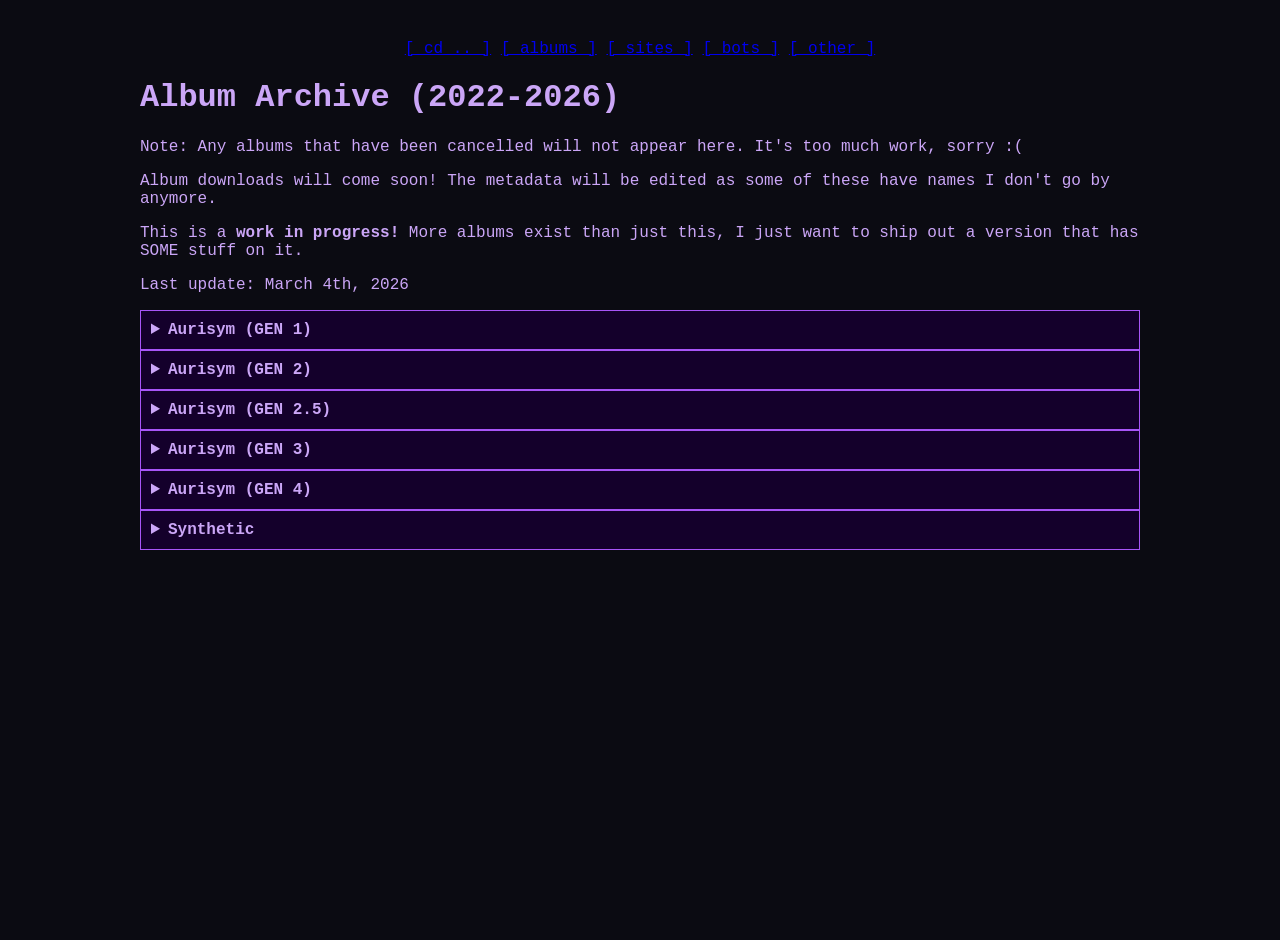
<file: docs/projects/p-albums/index.html>
<!DOCTYPE html>
<html>
<head>
  <link rel="stylesheet" href="style.css">
  <title>AURIX Projects: Albums</title>
  <link rel="icon" type="image/x-icon" href="/img/icon.png">
</head>

<body>
  <div class="site-container">

  <center><div id="terminal-container" class="hidden">
    <div id="quick-bar">
      <a href="/">[ cd .. ]</a>
      <a href="p-albums">[ albums ]</a>
      <a href="wip.html">[ sites ]</a>
      <a href="wip.html">[ bots ]</a>
      <a href="wip.html">[ other ]</a>
    </center>

    <h1 class="page-title">Album Archive (2022-2026)</h1>
	<p>Note: Any albums that have been cancelled will not appear here. It's too much work, sorry :(</p> 
	<p>Album downloads will come soon! The metadata will be edited as some of these have names I don't go by anymore.</p>
  <p>This is a <b>work in progress!</b> More albums exist than just this, I just want to ship out a version that has SOME stuff on it.</p>
  <p>Last update: March 4th, 2026</p>

<!-- ALIAS: Aurisym (Legacy) -->
<details class="album">
  <summary>
    <span class="album-title">Aurisym (GEN 1)</span>
  </summary>

  <div class="alias-description">
	<p><b>Generation 1 = June 2022 - December 2022. By this point, I was going by a name that I don't go by anymore, so it's replaced with my main name, Aurisym, instead. This will go for all generations.</p></b>
		</div>

  <div class="album-content">

    <!-- ALBUM 1 -->
    <details class="album-inner">
      <summary class="tagline">
        &gt; BURNED TO THE SPIRIT
      </summary>

      <div class="inner-content">
        <img src="./album-covers/img/legacy/btts.png" class="cover">

        <div class="right-column">
          <p class="bio"><b>Burned to the Spirit is the first album by [Aurisym]. [Anonymous 1] forgot to put the "S" in the songs, but [Aurisym] rolled with that typo. It was uploaded to [Auri]'s channel the same day as TMDDTYA was, although they were completed on two seperate days. BTTS was allegedly finished on June 11th.</p></b>

          <div class="tracks">
            <p>1. Paradical</p>
            <p>2. Fleshless</p>
            <p>3. Turn Back...</p>
            <p>4. WHAT DID I SAY?</p>
            <p>5. BIG GUY IS COMING</p>
            <p>6. Hell's Scream's</p>
            <p>7. Chamber of Sorrow</p>
            <p>8. LOCKED IN THE HALL</p>
            <p>9. The Battle Of Loss</p>
            <p>10. The Journey Is Over...</p>
          </div>
        </div>
      </div>
    </details>  <!-- END ALBUM 1 -->


    <!-- ALBUM 2 -->
    <details class="album-inner">
      <summary class="tagline">
        &gt; The Mansion Dracula Didn't Tell You About
      </summary>

      <div class="inner-content">
        <img src="./album-covers/img/legacy/tmddtya.png" class="cover">

        <div class="right-column">
          <p class="bio"><b>Second album by [Aurisym], this is one of the first album to have a hard theme to follow. The idea is that it sounds like you're in a mansion alone, and it turns out you're not actually alone. This album originally used a green variant of the OVERDOSE album art before switching to a [RBLX game] screencap taken by [Anonymous 1]. While the start date says June 13th, the alt name comes from June 17th. The album art was changed near the end of development to the one we have, with an earlier rendition using a Green bottle being drank, similar to Overdose's cover.</p></b>

          <div class="tracks">
            <p>1. Phone Bomber</p>
            <p>2. The (Near) Death Of The Party</p>
            <p>3. A Force You Should Avoid.</p>
            <p>4. Depth's Of Hell</p>
            <p>5. An Array Of Danger</p>
            <p>6. Glitch In The System</p>
            <p>7. Dim Lighting (By Anonymous Producer)</p>
            <p>8. Visiting Dracula's Room...</p>
            <p>9. The Mansion I Wasn't Told About</p>
            <p>10. Where Did The Stakes Go?</p>
            <p>11. Anxiety</p>
            <p>12. They Know You're Here</p>
            <p>13. WE NEED TO GET OUT OF HERE.</p>
            <p>14. We Are Gone From That Place!</p>
          </div>
        </div>
      </div>
    </details> <!-- END ALBUM 2 -->
	
	    <!-- ALBUM 3 -->
    <details class="album-inner">
      <summary class="tagline">
        &gt; The World Above
      </summary>

      <div class="inner-content">
        <img src="./album-covers/img/legacy/twa.png" class="cover">

        <div class="right-column">
          <p class="bio"><b>The third album released by [Aurisym]. At this time [Aurisym] decided to start making more detailed music, adding extra details in between sections. A demo version would be teased on October 14th, with the first three songs. The full album released on December 17th. The art further on in the album development was unfortunately generated by AI.</p></b>

          <div class="tracks">
            <p>1. Welcome.... To The World Above!</p>
            <p>2. Picked A Bad Door</p>
            <p>3. The Butler</p>
            <p>4. Intrusive Thoughts</p>
            <p>5. The Family Mystery</p>
            <p>6. DYSFUNCTIONAL WALLLESS TRANSPORTATION</p>
            <p>7. Cougar's Arcade</p>
            <p>8. Graveyard Blitz!</p>
            <p>9. From The Other Side</p>
            <p>10. Sudden.... Migration?</p>
          </div>
        </div>
      </div>
    </details> <!-- END ALBUM 3 -->

  </div>
</details> <!-- END ALIAS: Aurisym (GEN 1) -->

<!-- ALIAS: Aurisym (GEN 2) -->
<details class="album">
  <summary>
    <span class="album-title">Aurisym (GEN 2)</span>
  </summary>

  <div class="alias-description">
	<p><b>Generation 2 = January 2023 - December 2023. All of Generation 2 is when music was getting better, but we still had some things to get under control.</p></b>
		</div>

  <div class="album-content">

    <!-- ALBUM 1 -->
    <details class="album-inner">
      <summary class="tagline">
        &gt; Not Just a Stone
      </summary>

      <div class="inner-content">
        <img src="./album-covers/img/legacy/njas.png" class="cover">

        <div class="right-column">
          <p class="bio"><b>NJAS serves as the fourth solo album produced by [Aurisym], which started in 2022 and ended up ending in 2023, being the first of two of [Auri's]'s projects to finish the year after they started, the second being Where Tyrants Fall. The album would be named by [Anonymous 1] after they was sent 4 demos and was offered to name them. NJAS is an entirely freestyle album with no solid theme, similar to early [Anonymous 1]'s works.</p></b>

          <div class="tracks">
            <p>1. Store's Closing!</p>
            <p>2. Dark Halls</p>
            <p>3. Technical Difficulties</p>
            <p>4. Past Midnight</p>
            <p>5. Sent Overseas</p>
            <p>6. Assembly</p>
            <p>7. Greetings...</p>
            <p>8. Holding Onto What's Left</p>
            <p>9. Holding Onto What's Left (Anonymous 1 Remix)</p>
            <p>10. The Blender...</p>
          </div>
        </div>
      </div>
    </details>  <!-- END ALBUM 1 -->

    <!-- ALBUM 2 -->
    <details class="album-inner">
      <summary class="tagline">
        &gt; I Expected This To Happen
      </summary>

      <div class="inner-content">
        <img src="./album-covers/img/legacy/ietth.jpg" class="cover">

        <div class="right-column">
          <p class="bio"><b>After two straight collaborations and several cancelled projects, [Aurisym] wants to do it right. With some optional (and very generous) help from [Anonymous 1]'s album art designer [Anonymous 2], and a lot of extra help on keeping development consistent, the album was wrapped up and completed on June 19th 2023, including some assistance from [Anonymous 1]. It was later published. IETTH was also the first project in [Auri]'s career to be proper loseless, being FLAC.</p></b>

          <div class="tracks">
            <p>1. Armour Room</p>
            <p>2. Party House</p>
            <p>3. No Reason Not To</p>
            <p>4. Due Respect</p>
            <p>5. Growing Pains</p>
            <p>6. Asset Playground</p>
            <p>7. Retrospect</p>
            <p>8. You're Late</p>
            <p>9. Break Up</p>
            <p>10. What Are You Talking About?</p>
			<p>11. BACKWARDS HELL (Bonus Track)</p>
			<p>12. Armour Room (Anonymous 1 Remix)</p>
			<p>13. Party House (Anonymous 1 Remix)</p>
			<p>14. What'd You Say? (Anonymous 1 Remix)</p>
          </div>
        </div>
      </div>
    </details>  <!-- END ALBUM 2 -->

    <!-- ALBUM 3 -->
    <details class="album-inner">
      <summary class="tagline">
        &gt; HATE SURROUNDS ALL WE LOVE DOING (Expanded Edition)
      </summary>

      <div class="inner-content">
        <img src="./album-covers/img/legacy/hsawld.jpg" class="cover">

        <div class="right-column">
          <p class="bio"><b>[Aurisym]'s sixth album is a huge experimental work of many melodies and themes, such as anger, fatigue, polarization and rivalry. It originally started as a single created a late night when [Auri] and [Anon 1] accidently had a disagreement about whever or not the tracker was smelly garbage because of how empty it was. [Auri] misinterpreted it as an attack on their song and made the single "WHEN YOU START, PEOPLE HATE IT". Halfway through development, it was cleared up and [Anon 1] joined in to help produce the single, and later on, the rest of the album. The single was released on July 22nd 2023 and previewed to [Reborn]'s discord server, and was the only single made. Some time around August, a deluxe edition was pitched, which would release in September.</p></b>

          <div class="tracks">
            <p>1. WHEN YOU TRY, THEY HATE IT</p>
            <p>2. BUT WHEN YOU QUIT, THEY LOVE IT!</p>
            <p>3. JOYLESS HOBBIES</p>
            <p>4. ILLUMINATION FADES</p>
            <p>5. ...REVEALING NOTHING.</p>
            <p>6. THIS HELL OF A PLACE</p>
            <p>7. SINNERS ARE NO BEGINNERS</p>
            <p>8. DIRT MAKES TERRIBLE HOMES</p>
            <p>9. THE DELUSIONIST</p>
            <p>10. MANIFESTATION</p>
			<p>11. AMBER</p>
			<p>12. DETRANSITIONED</p>
			<p>13. GRATITUDE (Interlude)</p>
			<p>14. DOOMED</p>
			<p>15. HELL MANIFESTS IN US ALL</p>
			<p>16. THE SENDOFF (Bonus Track)</p>
			<p>17. WORLDVIEW COLLAPSING (Bonus Track)</p>
			<p>18. BLACK HOLE (Bonus Demo)</p>
			<p>19. HELL OF A PLACE (OG)</p>
			<p>20. VIBRANT GLOWS</p>
          </div>
        </div>
      </div>
    </details>  <!-- END ALBUM 3 -->

  </div>
</details> <!-- END ALIAS: Aurisym (GEN 2) -->

<!-- ALIAS: Aurisym (GEN 2.5) -->
<details class="album">
  <summary>
    <span class="album-title">Aurisym (GEN 2.5)</span>
  </summary>

  <div class="alias-description">
	<p><b>This serves for one purpose only, and that's to show a brief moment in time where Auri wasn't doing stuff in web DAWs; and instead in an iOS app, called "Launchpad". These would be technically "recorded live", as you have to press buttons instead of doing the melody yourself. They do the melodies, you just construct it.</p></b>
		</div>

  <div class="album-content">

    <!-- ALBUM 1 -->
    <details class="album-inner">
      <summary class="tagline">
        &gt; RET30 F1NKED
      </summary>

      <div class="inner-content">
        <img src="./album-covers/img/legacy/rf.png" class="cover">

        <div class="right-column">
          <p class="bio"><b>Retro Funked is the first single of the Launchpad era, using the template of "Retro Funk". The name is not original at all.</p></b>

          <div class="tracks">
            <p>1. RET30 F1NKED</p>
          </div>
        </div>
      </div>
    </details>  <!-- END ALBUM 1 -->
	
	    <!-- ALBUM 2 -->
    <details class="album-inner">
      <summary class="tagline">
        &gt; Here we are Again...
      </summary>

      <div class="inner-content">
        <img src="./album-covers/img/legacy/hwaa.jpg" class="cover">

        <div class="right-column">
          <p class="bio"><b>Here we are Again is the second demo of the Launchpad era. It is unknown what it uses as a template, but it might be Retro Funk again.</p></b>

          <div class="tracks">
            <p>1. Here we are Again...</p>
          </div>
        </div>
      </div>
    </details>  <!-- END ALBUM 2 -->
	
		    <!-- ALBUM 3 -->
    <details class="album-inner">
      <summary class="tagline">
        &gt; 2012: Doomsday
      </summary>

      <div class="inner-content">
        <img src="./album-covers/img/legacy/doom.png" class="cover">

        <div class="right-column">
          <p class="bio"><b>2012 is the third demo of the Launchpad era. This, of course, uses Retro Funk again. This used to be named 2010: Doomsday, but it was replaced to 2012 to fit the old conspiracy that the world would end around 2012.</p></b>

          <div class="tracks">
            <p>1. 2012: Doomsday</p>
          </div>
        </div>
      </div>
    </details>  <!-- END ALBUM 3 -->
	
			    <!-- ALBUM 4 -->
    <details class="album-inner">
      <summary class="tagline">
        &gt; breaking the core
      </summary>

      <div class="inner-content">
        <img src="./album-covers/img/legacy/btc.jpg" class="cover">

        <div class="right-column">
          <p class="bio"><b>Breaking the Core is the fourth and technically fifth demo(s) of the Launchpad era. These two songs would use Drum & Bass. The original has vocals around 30 seconds in which is what the app gives you. This version of Breaking the Core would then get called internally as "Voxruin". A remake would be done a year later at the end of 2024, being called the 2025 remaster. This sounded like breakcore to me, which is why it's named "breaking the core".</p></b>

          <div class="tracks">
            <p>1. breaking the core</p>
			<p>2. breaking the core (2025 Remaster)
          </div>
        </div>
      </div>
    </details>  <!-- END ALBUM 4 -->

  </div>
</details> <!-- END ALIAS: Aurisym (GEN 2.5) -->

<!-- ALIAS: Aurisym (GEN 3) -->
<details class="album">
  <summary>
    <span class="album-title">Aurisym (GEN 3)</span>
  </summary>

  <div class="alias-description">
	<p><b>January 2024 - December 2024</p></b>
		</div>

  <div class="album-content">

    <!-- ALBUM 1 -->
    <details class="album-inner">
      <summary class="tagline">
        &gt; Call of the Void
      </summary>

      <div class="inner-content">
        <img src="./album-covers/img/legacy/cotv1.jpg" class="cover">

        <div class="right-column">
          <p class="bio"><b>Being the first of it's kind since 2023, Call of the Void is the eighth solo album by [Aurisym] since HATE SURROUNDS ALL WE LOVE, and is considered the "last" [Aurisym] production. It would feature a lot of assistive production from [Anonymous 1] from as far back as Feburary, and is considered heavily co-produced by [Anon 1]. This version of the album is also directed by [Anonymous 1] production-wise, using a lot of mastering and assistive production [Anon 1] uses. This album is executively mixed by [Anon 1]. It released on August 18th 2024, and [Auri] went on a production break right after.</p></b>

  <details class="track">
    <summary>1. Gravemaster</summary>
    <div class="track-info">
      <p>Samples: Overworked by Anonymous 1</p>
    </div>
  </details>
  
    <details class="track">
    <summary>2. I.F.H.Y (feat. Anonymous 1)</summary>
    <div class="track-info">
      <p>Samples: Drifting Off by Anonymous 1</p>
	  <p>Notes: I.F.H.Y stands for "I Fucking Hate You".</p>
    </div>
  </details>
  
      <details class="track">
    <summary>3. Blasphemy</summary>
    <div class="track-info">
      <p>Samples: Drifting Off by Anonymous 1</p>
    </div>
  </details>
  
      <details class="track">
    <summary>4. The Cook</summary>
    <div class="track-info">
      <p></p>
    </div>
  </details>
  
      <details class="track">
    <summary>5. Hopeless Life</summary>
    <div class="track-info">
      <p>Samples: Gaster's Theme, Your Best Friend by Toby Fox</p>
    </div>
  </details>
  
      <details class="track">
    <summary>6. THX 4 NOTHING (feat. Anonymous 1)</summary>
    <div class="track-info">
      <p>Samples: Just Monika. by Dan Salvato | Some undertale song (unknown yet)</p>
    </div>
  </details>
  
      <details class="track">
    <summary>7. Repeating Trials</summary>
    <div class="track-info">
      <p></p>
    </div>
  </details>
  
      <details class="track">
    <summary>8. AMEN!</summary>
    <div class="track-info">
      <p>Notes: Kind of samples the breakcore drums? It's not too definitive.</p>
    </div>
  </details>
  
      <details class="track">
    <summary>9. Dishonesty's Outcome</summary>
    <div class="track-info">
      <p></p>
    </div>
  </details>
  
      <details class="track">
    <summary>10. Call Of The Void</summary>
    <div class="track-info">
      <p></p>
    </div>
  </details>
  
      <details class="track">
    <summary>11. Unchangable Weather (Early Version)</summary>
    <div class="track-info">
      <p>Notes: Early version of a song for a collab between Aurisym and Elapsed.</p>
    </div>
  </details>
  
      <details class="track">
    <summary>12. Hope Crushed (Early Version)</summary>
    <div class="track-info">
      <p>Earlier version of Hopeless Life, which is named Hope Crushed in this earlier version.</p>
    </div>
  </details>
  
      <details class="track">
    <summary>13. THX 4 NOTHING (Early Version)</summary>
    <div class="track-info">
      <p>Early version of THX 4 NOTHING. That's it.</p>
    </div>
  </details>
  
      <details class="track">
    <summary>14. A Slow Workload (Extended Remix)</summary>
    <div class="track-info">
      <p>Weirder version of A JOYLESS HOBBY, being extended 3 minutes, from 9:30 to 12:10</p>
    </div>
  </details>
  
  
        </div>
      </div>
    </details>  <!-- END ALBUM 1 -->

			    <!-- ALBUM 2 -->
    <details class="album-inner">
      <summary class="tagline">
        &gt; loud mind think alike
      </summary>

      <div class="inner-content">
        <img src="./album-covers/img/legacy/lmta.png" class="cover">

        <div class="right-column">
          <p class="bio"><b>loud minds think alike is a heart melatonin-like side project by [Duo]'s member [Auri], keeping inside the mind's low pitches but replacing it's no-structure ambience with sample based, accessible melodies. LMTA is considered a pre-cursor to the MDFIS sessions. This is the era that killed [Auri]'s break. The album was compiled, re-mixed and released December 30th 2024, and is considered a side project to MDFIS. [Anon 1] describes it as being like an exercise to get back into the game.</p></b>

          <div class="tracks">
            <p>1. nervous breakdown</p>
			<p>2. lowest point</p>
			<p>3. thesis on hate</p>
			<p>4. the end is near</p>
          </div>
        </div>
      </div>
    </details>  <!-- END ALBUM 2 -->

  </div>
</details> <!-- END ALIAS: Aurisym (GEN 3) -->

<!-- ALIAS: Aurisym (GEN 2.5) -->
<details class="album">
  <summary>
    <span class="album-title">Aurisym (GEN 4)</span>
  </summary>

  <div class="alias-description">
	<p><b>Serves from January 2025 to December 2025. Strap in, it's a lot!</p></b>
		</div>

  <div class="album-content">

    <!-- ALBUM 1 -->
    <details class="album-inner">
      <summary class="tagline">
        &gt; Call of the Void 2: VOID RABBIT
      </summary>

      <div class="inner-content">
        <img src="./album-covers/img/aurisym/cotv2vr.png" class="cover">

        <div class="right-column">
          <p class="bio"><b>"Call of the Void 2: VOID RABBIT" is [Auri]'s ninth solo album, originally starting under the working title "Call of the Void 2", before being picked back up as "MY DEAR FRIEND, I'M SPIRALLING". The final name was chosen by exec. producer [Anon 1]. CV2:VR aims to organize and properly use CotV2's material and organize it into something grand, similar to [Anon Project 1]'s goal. Some of COTV2's songs would carry over to CV2:VR, however the rest would be given to [Anonymous 1] for [Anon Project 2]. CV2:VR has a mix of old CotV2 session songs as well as completely new productions that heavily use sampling.</p></b>

  <details class="track">
    <summary>1. U.S.T.G (UNSTRATEGIZED)</summary>
    <div class="track-info">
      <p>Samples: The Great Strategy by badliz</p>
      <p>Finished: February 8th 2025<p>
    </div>
  </details>

  <details class="track">
    <summary>2. DESERTED</summary>
    <div class="track-info">
      <p>Samples: ??? by Anonymous 1</p>
      <p>Finished: May 2nd 2025<p>
    </div>
  </details>

  <details class="track">
    <summary>3. FOLLOW THE LIGHT (feat. Anonymous 1)</summary>
    <div class="track-info">
      <p>Samples: Phosphor by Nightmargin</p>
      <p>Finished: May 2nd 2025<p>
    </div>
  </details>

  <details class="track">
    <summary>4. WINTER CHILD</summary>
    <div class="track-info">
      <p>Samples: Game Over by (FNF Tricky V2 Producers)</p>
      <p>Finished: February 12th 2025<p>
    </div>
  </details>

  <details class="track">
    <summary>5. I'M SPIRALLING</summary>
    <div class="track-info">
      <p>Interpolates: "let me fall" by LORDS.</p>
      <p>Finished: March 22nd 2025<p>
    </div>
  </details>

  <details class="track">
    <summary>6. SO VERY WRONG</summary>
    <div class="track-info">
      <p>Interpolates: Synchronize by the Steven Universe Producers</p>
      <p>Finished: February 16th 2025<p>
    </div>
  </details>

  <details class="track">
    <summary>7. THE VOID GOES DEEPER</summary>
    <div class="track-info">
      <p>Finished: March 22nd 2025<p>
    </div>
  </details>

  <details class="track">
    <summary>8. YELLOWSTONE (BAD MIC RADIO) (feat. R.C.O.S.)</summary>
    <div class="track-info">
      <p>Samples: Breaking the Habit by Linkin Park<p>
	  <p>Finished: March 22nd 2025</p>
    </div>
  </details>

  <details class="track">
    <summary>8. IN THE STARS</summary>
    <div class="track-info">
      <p>Samples: ??? by ???<p>
	  <p>Finished: May 2nd 2025</p>
    </div>
  </details>

  <details class="track">
    <summary>10. KARMAMANIAC!</summary>
    <div class="track-info">
      <p>Samples: ??? by Elapsed<p>
	  <p>Finished: March 2nd 2025</p>
	  <p>Notes: Was meant to be a diss on Elapsed. It would then become untrue as a diss and instead just a remix the following June of 2025, as I made up with Elapsed.</p>
    </div>
  </details>

  <details class="track">
    <summary>11. WEIGHT OF THE WORLD</summary>
    <div class="track-info">
      <p>Samples: Silverpoint by Nightmargin<p>
	  <p>Finished: May 2nd 2025</p>
    </div>
  </details>

  <details class="track">
    <summary>12. THE STOIC</summary>
    <div class="track-info">
      <p>Samples: Made of Steel by Battlejuice<p>
	  <p>Finished: April 29th 2025</p>
    </div>
  </details>

  <details class="track">
    <summary>13. READY 2 AIM</summary>
    <div class="track-info">
      <p>Samples: Guns Blazing by Undertale Yellow Team<p>
	  <p>Finished: May 2nd 2025</p>
    </div>
  </details>

  <details class="track">
    <summary>14. HYPERLUCK!</summary>
    <div class="track-info">
      <p>Samples: Focus by Chipzel<p>
	  <p>Finished: May 2nd 2025</p>
    </div>
  </details>

  <details class="track">
    <summary>15. GROUNDED FOR LIFE</summary>
    <div class="track-info">
      <p>Samples: Big Rock by Kevin Macleod<p>
	  <p>Finished: March 18th 2025, added to COTV2:VR tracklist May 1st 2025</p>
    </div>
  </details>

  <details class="track">
    <summary>16. IN VEIN</summary>
    <div class="track-info">
      <p>Samples: H20:HCL by Omori Sound Team<p>
	  <p>Finished: January 19th 2025</p>
    </div>
  </details>

  <details class="track">
    <summary>17. THE VOID GOES DEEPER (2024 Original Single Version)</summary>
    <div class="track-info">
	<p></p>
    </div>
  </details>

  <details class="track">
    <summary>18. BLUEBIRD OF MISFORTUNE (Anonymous 1 Demo)</summary>
    <div class="track-info">
	<p></p>
    </div>
  </details>

        </div>
      </div>
    </details>  <!-- END ALBUM 1 -->

  </div>
</details> <!-- END ALIAS: Aurisym (GEN 2.5) -->

<details class="album"> <!-- Start Synthetic Alias -->
  <summary>
    <span class="album-title">Synthetic</span>
  </summary>

  <div class="album-content">
	<!-- START ALBUM 1 -->
    <details class="album-inner">
      <summary class="tagline">
        &gt; lost my world for a monster.<br>
		<br>
      </summary>

      <div class="inner-content">
  <img src="./album-covers/img/synthetic/lmwfam.png"
       class="cover">

  <div class="right-column">
    <p class="bio">Auri's 12th solo album. Meant to be the last part of Jack & Pam, and also surrounding the idea of STXPM4VING being able to control Jack & Pam (more control over Jack) since the incident. This would then get turned into a more Heart Melatonin styled project, and then put under another name that isn't Aurisym, instead being "synthetic" to test it out.</p>
    <div class="tracks">
      <div class="tracks">

  <details class="track">
    <summary>1. drowning in the pessimism</summary>
    <div class="track-info">
      <p>Samples: "careless." by TheEpikGamers</p>
      <p>Finished: January 5th, 2026</p>
    </div>
  </details>

  <details class="track">
    <summary>2. a world where nobody wins.</summary>
    <div class="track-info">
      <p>Finished: January 23rd, 2026</p>
    </div>
  </details>

    <details class="track">
    <summary>3. can i learn to love again?</summary>
    <div class="track-info">
      <p>Finished: January 31st, 2026</p>
    </div>
  </details>
  
    <details class="track">
    <summary>4. you've already lost me.</summary>
    <div class="track-info">
      <p>Samples: Rarity - lost to time / GRIEFING V3 by VirtualSignal</p>
      <p>Finished: January 29th, 2026</p>
    </div>
  </details>
  
    <details class="track">
    <summary>5. your journey is far from over.</summary>
    <div class="track-info">
      <p>Samples: Journey from a Jar to the Sky by Mudeth</p>
      <p>Finished: January 27th, 2026</p>
    </div>
  </details>
  
    <details class="track">
    <summary>6. december 18th</summary>
    <div class="track-info">
      <p>Finished: January 6th, 2026</p>
      <p>Notes: This track was meant to say "December 28th" instead of 18th, but I got the dates mixed up. Too late now!</p>
	  <h6>In dedication to *****.</h6>
    </div>
  </details>
  
    <details class="track">
    <summary>7. may we all free all these chains</summary>
    <div class="track-info">
      <p>Finished: January 24th, 2026</p>
    </div>
  </details>
  
    <details class="track">
    <summary>8. you're such an empathy lacker.</summary>
    <div class="track-info">
	  <p>Finished: January 29th, 2026</p>
      <p>Samples: empathy lacker by Aurisym</p>
	  <p>Original Sample: PLEAD by Forsaken Sound Team</p>
      <p>Notes: This was made, meant to kind of sour the originality of the circumstances of how the first song was made. These sour thoughts would be come untrue shortly after LMWFAM was released.</p>
    </div>
  </details>
  
    <details class="track">
    <summary>9. not everybody makes it out alive</summary>
    <div class="track-info">
      <p>Samples: goodbye by Sewerslvt</p>
      <p>Finished: January 31st, 2026</p>
    </div>
  </details>
  
    <details class="track">
    <summary>10. rest now, little pyro.</summary>
    <div class="track-info">
      <p>Finished: January 31st, 2026
    </div>
  </details>
  
    <details class="track">
    <summary>disc 2: bonuses</summary>
    <div class="track-info">
      <p>Things that were meant to go in LMWFAM, but didn't! Some of these are also just thrown in for fun.</p>
    </div>
  </details>
  
    <details class="track">
    <summary>1. the void king (Chase Concept)</summary>
    <div class="track-info">
      <p>Second idea for if one of my characters got into Die of Death. Unfinished.</p>
    </div>
  </details>
  
    <details class="track">
    <summary>2. it doesn't take effort to listen to me (Scrapped Idea)</summary>
    <div class="track-info">
      <p>Scrapped idea for LMWFAM, which samples "WHEN YOU START, THEY HATE IT" by Aurisym.</p>
    </div>
  </details>
  
    <details class="track">
    <summary>3. can i learn to love again? (OG Version)</summary>
    <div class="track-info">
      <p>OG Version of "can i learn to love again" before it got reworked.</p>
    </div>
  </details>
  
    <details class="track">
    <summary>4. so unworthy.</summary>
    <div class="track-info">
      <p>Scrapped idea for LMWFAM when it was going to be a more aggressive and emotional project.</p>
    </div>
  </details>
  
    <details class="track">
    <summary>5. rest now, little pyro. (OG Version)</summary>
    <div class="track-info">
      <p>OG Version of "rest now, little pyro". All of its sample gimmicks lead to the death of the OG.</p>
    </div>
  </details>

</div>
    </div>

    <a href="" class="download">
      Download (not yet)
    </a>
  </div>
</div>

  </div> <!-- END ALBUM 1 -->
  
  <!-- START ALBUM 2 -->
  <div class="album-content">

    <details class="album-inner">
      <summary class="tagline">
        &gt; Loneliness is the death of the mind.
      </summary>

<div class="cover-switcher">
  <button class="cover-btn prev">⟵</button>

  <div class="cover-wrapper">
    <img id="albumCover"
         src="./album-covers/img/synthetic/loneliness.png"
         alt="Album cover"
         class="cover">
    <div class="cover-counter" id="coverCounter">1 / 2</div>
  </div>

  <button class="cover-btn next">⟶</button>
  <div class="right-column">
    <p class="bio">Soon.</p>
</div> <!-- END ALBUM 2 -->

</div>


</details>
<script>
  const covers = [
    "./album-covers/img/synthetic/loneliness.png",
    "./album-covers/img/synthetic/lonelyv1.png"
  ];

  let index = 0;

  const img = document.getElementById("albumCover");
  const counter = document.getElementById("coverCounter");

  function updateCover() {
    img.src = covers[index];
    counter.textContent = `${index + 1} / ${covers.length}`;
  }

  document.querySelector(".cover-btn.next").addEventListener("click", () => {
    index = (index + 1) % covers.length;
    updateCover();
  });

  document.querySelector(".cover-btn.prev").addEventListener("click", () => {
    index = (index - 1 + covers.length) % covers.length;
    updateCover();
  });
</script>

</body>
</html>
</file>
<file: docs/projects/p-albums/style.css>
/* ----------------------------------------------------------
   GLOBAL COLORS + FONTS (from index)
---------------------------------------------------------- */

body {
  margin: 0;
  min-height: 100vh;
  display: flex;
  justify-content: center;
  align-items: flex-start;
  padding-top: 40px;

  background: #0b0b12; /* index background */
  color: #cba6f7;      /* index text color */
  font-family: "IBM Plex Mono", monospace;
  font-size: 16px;
}

/* Headings */
h1 {
  color: #cba6f7;
}

p, h6 {
  color: #cba6f7;
}

/* ----------------------------------------------------------
   TOP BAR (from index)
---------------------------------------------------------- */

#quick-bar {
  margin-bottom: 15px;
}

#quick-bar span {
  margin-right: 15px;
  cursor: pointer;
  color: #89b4fa; /* blue accent */
}

#quick-bar span:hover {
  text-decoration: underline;
}

/* ----------------------------------------------------------
   ALBUM PAGE STRUCTURE (your existing layout)
---------------------------------------------------------- */

.site-container {
  width: 100%;
  max-width: 1000px;
  margin: 0 auto;
}

/* DETAILS / SUMMARY */
details {
  background: #14002b;
  border: 1px solid #a855f7;
  padding: 10px;
}

summary {
  cursor: pointer;
  font-weight: bold;
  color: #cba6f7; /* unify with index text color */
}

/* ALBUM INNER SUMMARY */
.album-inner summary.tagline {
  cursor: pointer;
  font-size: 18px;
  opacity: 0.7;
  margin-bottom: 10px;
  font-family: "JetBrains Mono", monospace;
  color: #cba6f7;
}

/* ----------------------------------------------------------
   FLEX LAYOUT FOR ALBUM ART + RIGHT COLUMN
---------------------------------------------------------- */

.inner-content {
  display: flex;
  align-items: flex-start;
  gap: 40px;
  padding: 20px 0;
}

/* Album art */
.cover {
  width: 300px;
  height: 300px;
  object-fit: cover;
  flex-shrink: 0;
  border: 1px solid #a855f7;
}

/* Right column */
.right-column {
  display: flex;
  flex-direction: column;
  gap: 20px;
}

/* Bio text */
.bio {
  font-size: 16px;
  opacity: 0.8;
  max-width: 500px;
  color: #cba6f7;
}

/* Tracklist */
.tracks p {
  margin: 6px 0;
  font-size: 18px;
  opacity: 0.85;
  color: #cba6f7;
}

/* ----------------------------------------------------------
   DOWNLOAD BUTTON
---------------------------------------------------------- */

.download {
  display: inline-block;
  margin-top: 10px;
  padding: 10px 20px;
  border: 1px solid #a855f7;
  color: #cba6f7;
  text-decoration: none;
  transition: 0.2s;
}

.download:hover {
  background: #a855f7;
  color: black;
}

/* ----------------------------------------------------------
   COVER SWITCHER
---------------------------------------------------------- */

.cover-switcher {
  display: flex;
  flex-direction: row;
  align-items: center;
  gap: 10px;
}

.cover-btn {
  background: #120028;
  border: 1px solid #a855f7;
  color: #cba6f7;
  padding: 4px 10px;
  cursor: pointer;
  margin: 5px;
  font-size: 18px;
  transition: 0.2s;
}

.cover-btn:hover {
  background: #a855f7;
  color: black;
}

.cover-wrapper {
  display: flex;
  flex-direction: column;
  align-items: center;
}

.cover-counter {
  color: #cba6f7;
}

/* ----------------------------------------------------------
   ALIAS DESCRIPTION
---------------------------------------------------------- */

.alias-description p {
  color: #cba6f7;
  margin: 10px 0 20px;
  font-size: 16px;
  line-height: 1.4;
}
</file>
